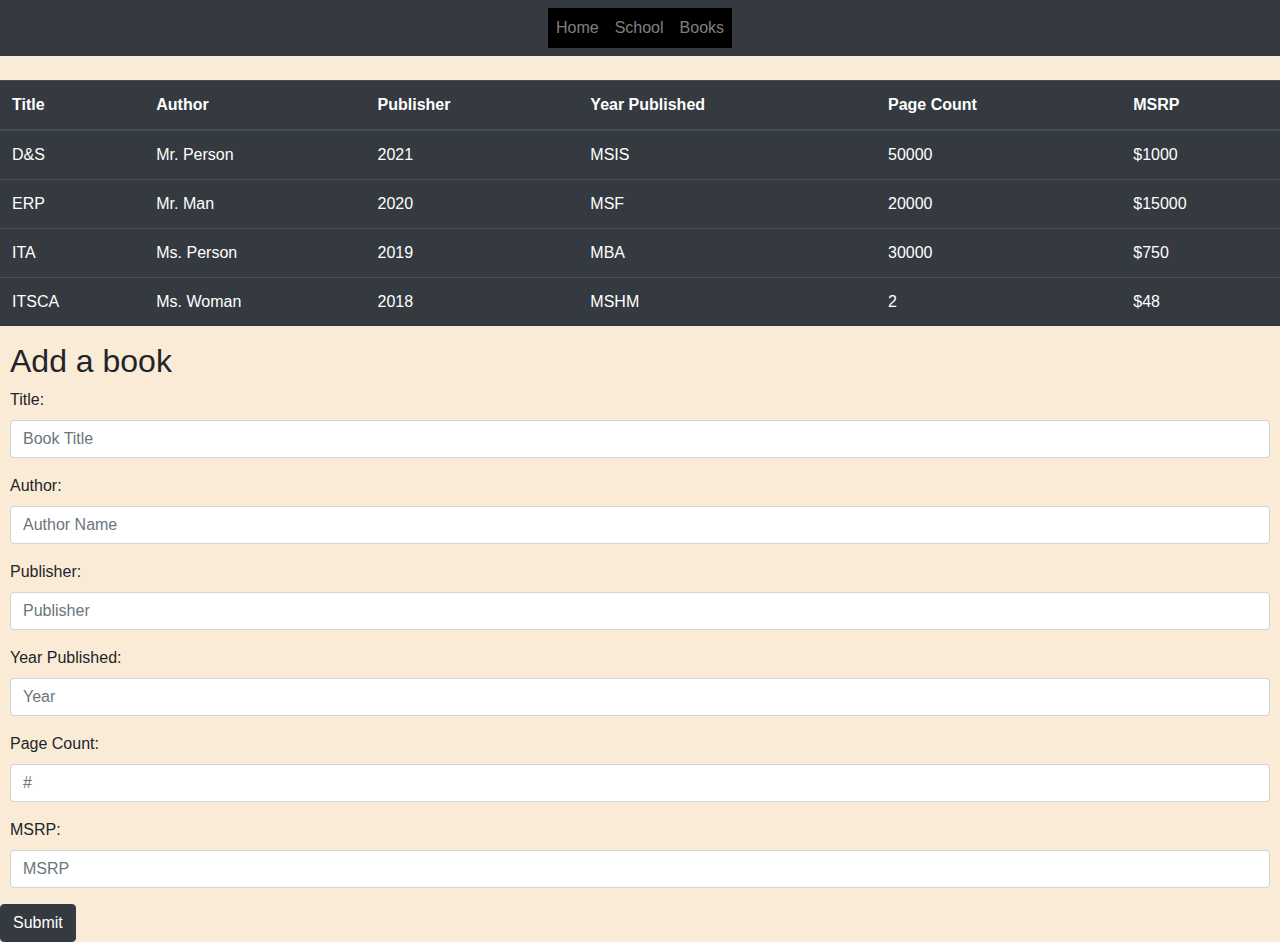
<file: app/public/books.html>
<!doctype html>
<html>
<head>
  <meta charset="utf-8">
  <meta name="viewport" content="width=device-width, initial-scale=1">
  <link rel="stylesheet" href="https://maxcdn.bootstrapcdn.com/bootstrap/4.5.2/css/bootstrap.min.css">
  <script src="https://ajax.googleapis.com/ajax/libs/jquery/3.5.1/jquery.min.js"></script>
  <script src="https://cdnjs.cloudflare.com/ajax/libs/popper.js/1.16.0/umd/popper.min.js"></script>
  <script src="https://maxcdn.bootstrapcdn.com/bootstrap/4.5.2/js/bootstrap.min.js"></script>
  <title>D&S HW #1: Git & HTML Review Books Page</title>
  <link rel="stylesheet" href="css/mystyle.css">
</head>
<body>
  <nav class="navbar navbar-expand-sm bg-dark navbar-dark">
    <ul class="navbar-nav">
      <li class="nav-item">
        <a class="nav-link" href="index.html">Home</a>
      </li>
      <li class="nav-item">
        <a class="nav-link" href="iu.html">School</a>
      </li>
      <li class="nav-item">
        <a class="nav-link" href="books.html">Books</a>
      </li>
    </ul>
  </nav>
  <br>        
    <table id="taskTable"class="table table-dark">
        <thead>
          <tr>
            <th scope="col">Title</th>
            <th scope="col">Author</th>
            <th scope="col">Publisher</th>
            <th scope="col">Year Published</th>
            <th scope="col">Page Count</th>
            <th scope="col">MSRP</th>
          </tr>
        </thead>
        <tbody>
          <tr>
            <td>D&S</td>
            <td>Mr. Person</td>
            <td>2021</td>
            <td>MSIS</td>
            <td>50000</td>
            <td>$1000</td>
          </tr>
          <tr>
            <td>ERP</td>
            <td>Mr. Man</td>
            <td>2020</td>
            <td>MSF</td>
            <td>20000</td>
            <td>$15000</td>
          </tr>
          <tr>
            <td>ITA</td>
            <td>Ms. Person</td>
            <td>2019</td>
            <td>MBA</td>
            <td>30000</td>
            <td>$750</td>
          </tr>
          <tr>
            <td>ITSCA</td>
            <td>Ms. Woman</td>
            <td>2018</td>
            <td>MSHM</td>
            <td>2</td>
            <td>$48</td>
          </tr>
        </tbody>
      </table>
      
  <h2>Add a book</h2>
  <form>
    <div class="form-group">
      <label for="title">Title:</label>
      <input type="text" class="form-control" id="title" placeholder="Book Title" name="title">
    </div>
    <div class="form-group">
      <label for="author">Author:</label>
      <input type="text" class="form-control" id="author" placeholder="Author Name" name="author">
    </div>
    <div class="form-group">
      <label for="publisher">Publisher:</label>
      <input type="text" class="form-control" id="publisher" placeholder="Publisher" name="publisher">
    </div>
    <div class="form-group">
      <label for="yearpublished">Year Published:</label>
      <input type="number" class="form-control" id="yearpublished" placeholder="Year" name="yearpublished">
    </div>
    <div class="form-group">
      <label for="pagecount">Page Count:</label>
      <input type="text" class="form-control" id="pagecount" placeholder="#" name="pagecount">
    </div>
    <div class="form-group">
      <label for="msrp">MSRP:</label>
      <input type="text" class="form-control" id="msrp" placeholder="MSRP" name="msrp">
    </div>
    
    
    <button type="button" class="btn btn-dark">Submit</button>
  </form>
</div>
<script src="js/tablesort.min.js"></script>
<script>
  // Tablesort plugin from http://tristen.ca/tablesort/demo/ 
  new Tablesort(document.getElementById('taskTable'));
</script>
</body>
</html>
</file>
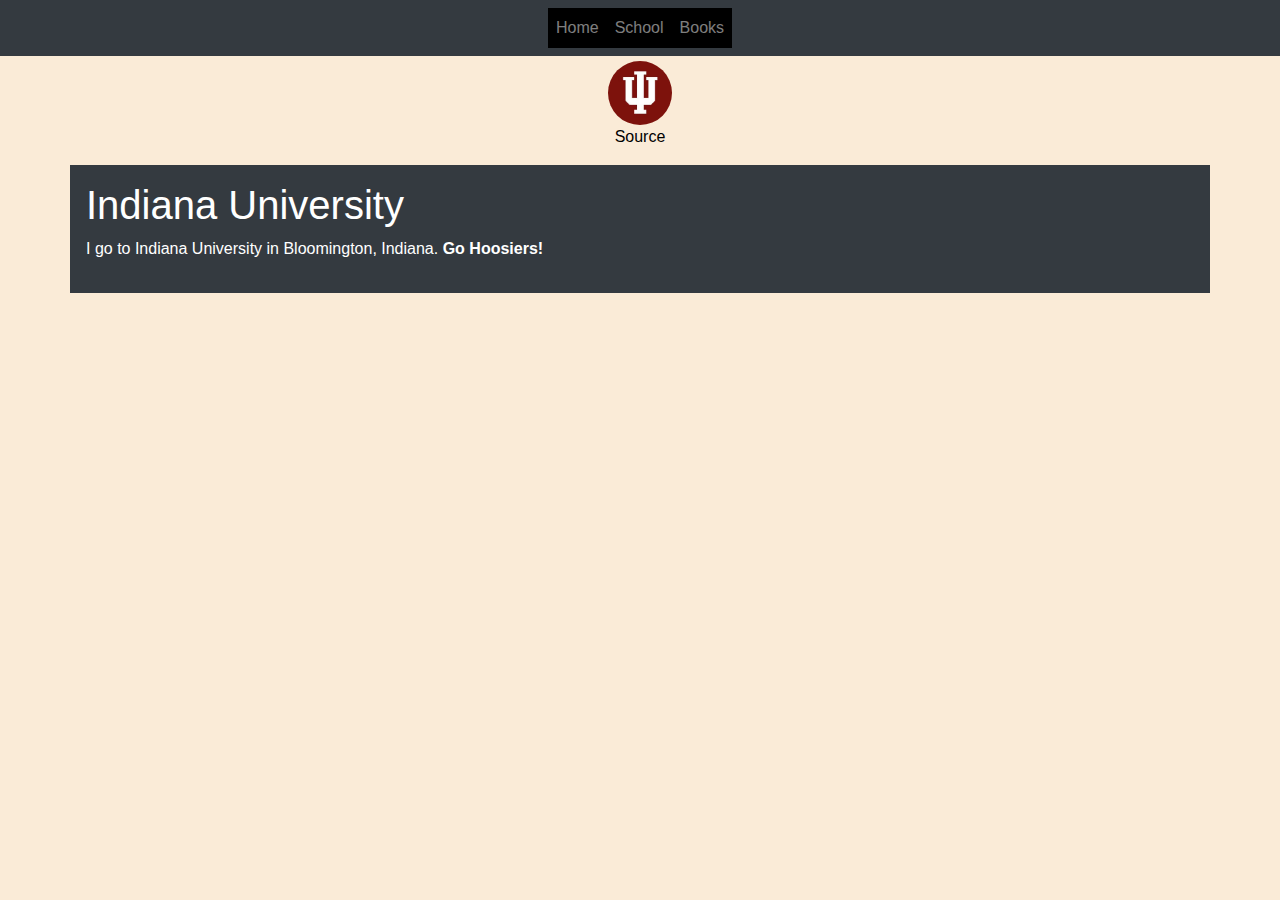
<file: app/public/iu.html>
<!doctype html>
<html>
<head>
  <meta charset="utf-8">
  <meta name="viewport" content="width=device-width, initial-scale=1">
  <link rel="stylesheet" href="https://maxcdn.bootstrapcdn.com/bootstrap/4.5.2/css/bootstrap.min.css">
  <script src="https://ajax.googleapis.com/ajax/libs/jquery/3.5.1/jquery.min.js"></script>
  <script src="https://cdnjs.cloudflare.com/ajax/libs/popper.js/1.16.0/umd/popper.min.js"></script>
  <script src="https://maxcdn.bootstrapcdn.com/bootstrap/4.5.2/js/bootstrap.min.js"></script>
  <title>D&S HW #1: Git & HTML Review School Page</title>
  <link rel="stylesheet" href="css/mystyle.css">
</head>
<body>
  <nav class="navbar navbar-expand-sm bg-dark navbar-dark">
    <ul class="navbar-nav">
      <li class="nav-item">
        <a class="nav-link" href="index.html">Home</a>
      </li>
      <li class="nav-item">
        <a class="nav-link" href="iu.html">School</a>
      </li>
      <li class="nav-item">
        <a class="nav-link" href="books.html">Books</a>
      </li>
    </ul>
  </nav>          
    <a href="img/iu.jpg"><img src="img/iu.jpg" class="rounded-circle" alt="IU" width="5%" height="5%"></a> 
    <center><a href="https://www.topuniversities.com/universities/indiana-university-bloomington" class="citation">Source</a></center>
  <div class="container p-3 my-3 bg-dark text-white">
    <h1>Indiana University</h1>
    <p>I go to Indiana University in Bloomington, Indiana. <strong>Go Hoosiers!</strong></p>
  </div>
</body>
</html>
</file>
<file: app/public/css/mystyle.css>
img {
  display: block;
  margin-left: auto;
  margin-right: auto;
  margin-top: 5px;
}
#sandra {
  color: #093509;
  text-align: center;
}
body {
  background-color: antiquewhite;
}
.navbar-nav{
  background-color:black;
  margin-left: auto;
  margin-right: auto;
}
a {
  color: yellow;
}
.form-group {
  margin-left: 10px;
  margin-right: 10px;
}
h2 {
  margin-left: 10px;
}
.citation {
  color: black;
  margin-left: auto;
  margin-right: auto;
}
th[role=columnheader]:not(.no-sort) {
	cursor: pointer;
}

/** tablesort **/
th[role=columnheader]:not(.no-sort):after {
	content: '';
	float: right;
	margin-top: 7px;
	border-width: 0 4px 4px;
	border-style: solid;
	border-color: #ffffff transparent;
	visibility: hidden;
	opacity: 0;
	-ms-user-select: none;
	-webkit-user-select: none;
	-moz-user-select: none;
	user-select: none;
}

th[aria-sort=ascending]:not(.no-sort):after {
	border-bottom: none;
	border-width: 4px 4px 0;
}

th[aria-sort]:not(.no-sort):after {
	visibility: visible;
	opacity: 0.4;
}

th[role=columnheader]:not(.no-sort):hover:after {
	visibility: visible;
	opacity: 1;
}
</file>
